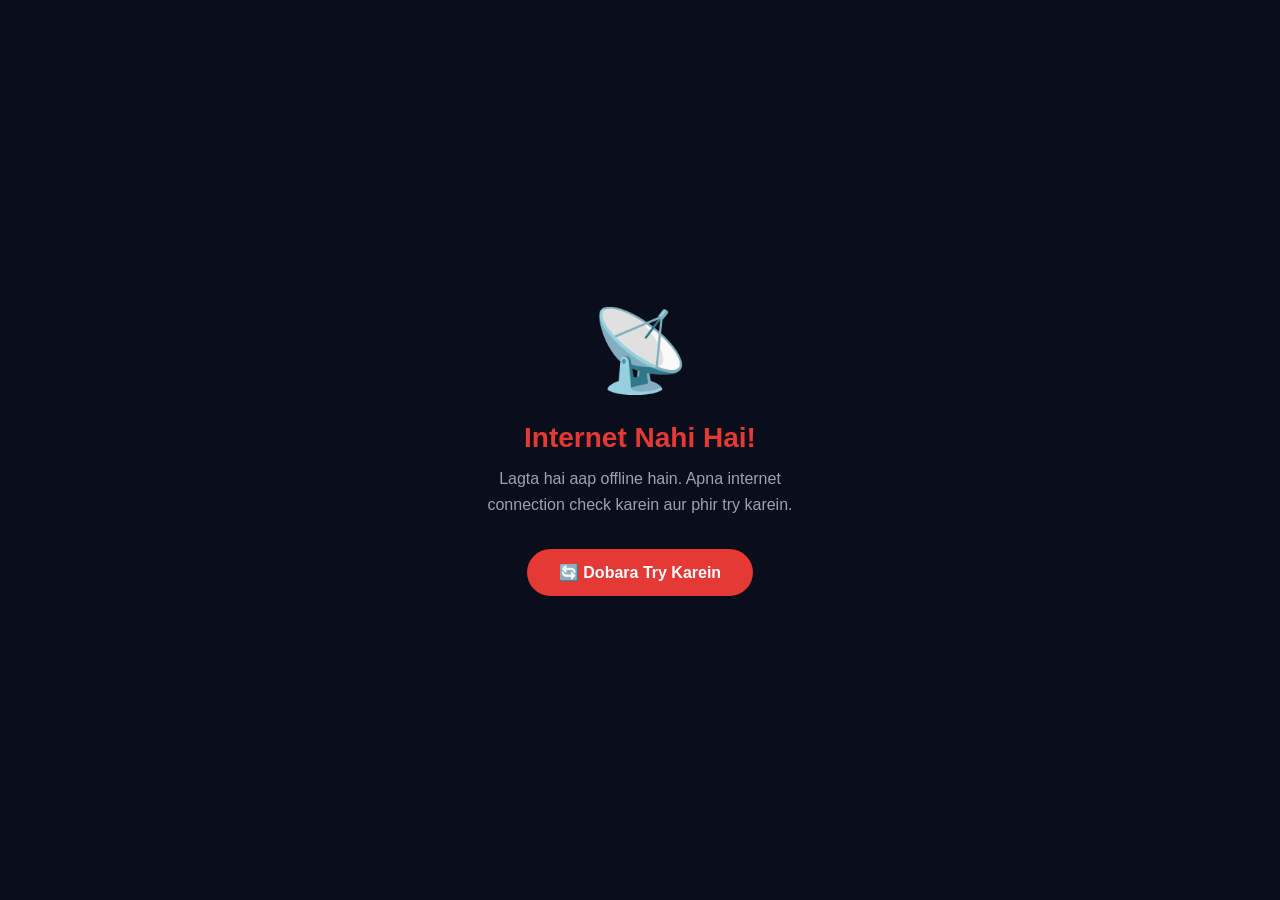
<file: offline.html>
<!DOCTYPE html>
<html lang="hi">
<head>
<meta charset="UTF-8">
<meta name="viewport" content="width=device-width,initial-scale=1">
<title>Offline — 24x7 Vahan Sahayata</title>
<style>
  *{margin:0;padding:0;box-sizing:border-box}
  body{background:#0A0E1A;color:#F0F4FF;font-family:'Segoe UI',sans-serif;
       min-height:100vh;display:flex;align-items:center;justify-content:center;
       text-align:center;padding:24px}
  .icon{font-size:80px;margin-bottom:24px;animation:pulse 2s infinite}
  h1{font-size:28px;font-weight:800;color:#E53935;margin-bottom:12px}
  p{color:#9CA3AF;font-size:16px;line-height:1.6;max-width:340px;margin:0 auto 32px}
  .btn{display:inline-block;background:#E53935;color:#fff;
       padding:14px 32px;border-radius:50px;font-size:16px;font-weight:700;
       text-decoration:none;cursor:pointer;border:none;
       transition:transform 0.2s,box-shadow 0.2s}
  .btn:hover{transform:scale(1.05);box-shadow:0 8px 24px #E5393560}
  @keyframes pulse{0%,100%{opacity:1}50%{opacity:0.6}}
</style>
</head>
<body>
  <div>
    <div class="icon">📡</div>
    <h1>Internet Nahi Hai!</h1>
    <p>Lagta hai aap offline hain. Apna internet connection check karein aur phir try karein.</p>
    <button class="btn" onclick="window.location.reload()">🔄 Dobara Try Karein</button>
  </div>
</body>
</html>
</file>
